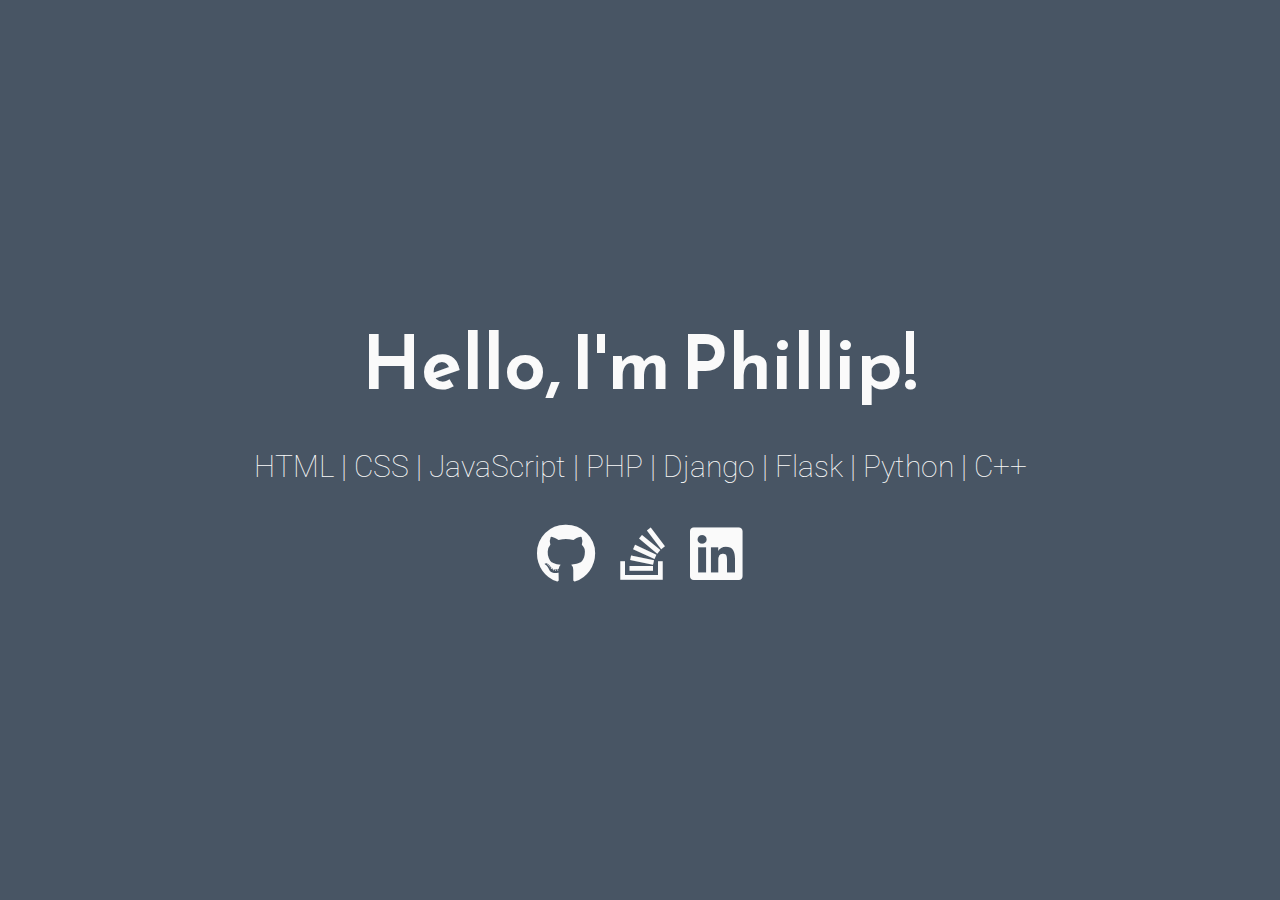
<file: index.html>
<!DOCTYPE html>
<html>
	<head>
		<meta charset="utf-8">
		<meta http-equiv="X-UA-Compatible" content="IE=edge">
		<meta name="viewport" content="width=device-width, initial-scale=1.0">
	
		<title>Phillip Kirk | Developer - Home</title>
	
		<link rel="icon" type="image/x-icon" href="/images/favicon.ico">
	
		<link href="https://fonts.googleapis.com/css?family=Reem+Kufi|Roboto:300" rel="stylesheet">
		<link href="https://use.fontawesome.com/releases/v5.13.1/css/all.css" rel="stylesheet">
		<link rel="stylesheet" href="css/reset.css">
		<link rel="stylesheet" href="css/styles.css">
		<!-- <link rel="stylesheet" href="css/themes/indigo-white.css"> -->
		<!-- <link rel="stylesheet" href="css/themes/green-white.css"> -->
		<!-- <link rel="stylesheet" href="css/themes/red-white.css"> -->
		<link rel="stylesheet" href="css/themes/grey-white.css">
		<!-- <link rel="stylesheet" href="css/themes/white-indigo.css"> -->
		<!-- <link rel="stylesheet" href="css/themes/white-blue.css"> -->
		<!-- <link rel="stylesheet" href="css/themes/white-grey.css"> -->
		<!-- <link rel="stylesheet" href="css/themes/white-red.css"> -->
		<!-- <link rel="stylesheet" href="css/themes/yellow-black.css"> -->
	</head>
	<body>
		<main>
			<div class="intro">Hello, I'm Phillip!</div>
			<div class="tagline">HTML | CSS | JavaScript | PHP | Django | Flask | Python | C++</div>
			<!-- Find your icons from here - https://fontawesome.com/icons?d=gallery&s=brands -->
			<div class="icons-social">
				<a target="_blank" href="https://github.com/phillipkirk">
					<i class="fab fa-github" aria-hidden="true" title="Github"></i>
					<span class="sr-only">Github</span>
				</a>
      				<!--<a target="_blank" href="https://twitter.com/NA">
        				<i class="fab fa-twitter" aria-hidden="true" title="Twitter"></i>
        				<span class="sr-only">Twitter</span>
      				</a>-->
      				<!--<a target="_blank" href="https://dev.to/NA">
        				<i class="fab fa-dev" aria-hidden="true" title="DEV Community"></i>
        				<span class="sr-only">DEV Community</span>
      				</a>-->
      				<a target="_blank" href="https://stackoverflow.com/users/21531555/phillipkirk">
        				<i class="fab fa-stack-overflow" aria-hidden="true" title="StackOverflow"></i>
					<span class="sr-only">StackOverflow</span>
      				</a>
				<a target="_blank" href="https://www.linkedin.com/in/phillip-j-kirk">
					<i class="fab fa-linkedin" aria-hidden="true" title="LinkedIn"></i>
					<span class="sr-only">LinkedIn</span>
				</a>
				<!--<a target="_blank" href="https://medium.com/NA">
					<i class="fab fa-medium" aria-hidden="true" title="Medium"></i>
					<span class="sr-only">Medium</span>
				</a>-->
      				<!--<a target="_blank" href="https://www.freecodecamp.org">
        				<i class="fab fa-free-code-camp" aria-hidden="true" title="FreeCodeCamp"></i>
        				<span class="sr-only">FreeCodeCamp</span>
      				</a>-->
      				<!--<a target="_blank" href="https://www.behance.net">
        				<i class="fab fa-behance" aria-hidden="true" title="Behance"></i>
        				<span class="sr-only">Behance</span>
      				</a>-->
      				<!-- <a target="_blank" href="https://workweb1.azurewebsites.net">
        					<i class="fa-solid fa-house"></i>
        				<span class="sr-only">My Homepage</span>
      				</a> -->
			</div>
		</main>
	</body>
</html>
</file>
<file: css/styles.css>
/* Typography */

html {
	font-family: 'Roboto', sans-serif;
}

@media (min-width: 576px) {
	html {
		font-size: 14px;
	}
}

@media (min-width: 768px) {
	html {
		font-size: 16px;
	}
}

@media (min-width: 992px) {
	html {
		font-size: 18px;
	}
}

@media (min-width: 1200px) {
	html {
		font-size: 20px;
	}
}

.icons-social i {
	font-size: 3em;
}

/* Custom Styles */

main {
	display: flex;
	flex-direction: column;
	min-height: 100vh;
	justify-content: center;
	padding: 0 30px;
	text-align: center;
}

main > .intro {
	font-family: 'Reem Kufi', sans-serif;
	font-size: 3.75em;
	font-weight: 600;
}

main > .tagline {
	font-size: 1.5rem;
	margin: 1.5rem 0;
	font-weight: 100;
}

.icons-social i {
	padding: 10px;
}

.icons-social a {
  text-decoration: none;
}

.devto {
	margin-bottom: -0.20rem;
}

.devto svg {
	margin-bottom: -0.20rem;
	margin-left: 0.675rem;;
	width: 2.65rem;
	height: 2.65rem;
}

a {
    text-decoration: none;
}

a:link {
    color: white;
}

a:visited {
    color: white;
}

a:hover {
    color: grey;
}

a:active {
    color: darkgray;
}

.icons-social i:link, :link {
    color: white;
}

.icons-social i:visited, a:visited {
    color: white;
}

.icons-social i:hover, a:hover {
    color: grey;
}

.icons-social i:active, a:active {
    color: darkgray;
}
</file>
<file: css/themes/indigo-white.css>
/* Theme */

main {
	background: #303F9F;
	color: #FAFAFA;
}

.icons-social a {
	color: #FAFAFA;
}

.icons-social a svg path{
	fill: #FAFAFA;
}
</file>
<file: css/themes/green-white.css>
/* Theme */

main {
	background: #43A047;
	color: #FAFAFA;
}

.icons-social a {
	color: #FAFAFA;
}

.icons-social a svg path{
	fill: #FAFAFA;
}
</file>
<file: css/themes/red-white.css>
/* Theme */

main {
	background: #AF3D4E;
	color: #FAFAFA;
}

.icons-social a {
	color: #FAFAFA;
}

.icons-social a svg path{
	fill: #FAFAFA;
}
</file>
<file: css/themes/grey-white.css>
/* Theme */

main {
	background: #485564;
	color: #FAFAFA;
}

.icons-social a {
	color: #FAFAFA;
}

.icons-social a svg path{
	fill: #FAFAFA;
}
</file>
<file: css/themes/white-indigo.css>
/* Theme */

main {
	background: #E8EAF6;
	color: #303F9F;
}

.icons-social a {
	color: #303F9F;
}

.icons-social a svg path{
	fill: #303F9F;
}
</file>
<file: css/themes/white-blue.css>
/* Theme */

main {
	background: #FAFAFA;
	color: #0277BD;
}

.icons-social a {
	color: #0277BD;
}

.icons-social a svg path{
	fill: #0277BD;
}
</file>
<file: css/themes/white-grey.css>
/* Theme */

main {
	background: #EDEDED;
	color: #4B5658;
}

.icons-social a {
	color: #4B5658;
}

.icons-social a svg path{
	fill: #4B5658;
}
</file>
<file: css/themes/white-red.css>
/* Theme */

main {
	background: #EDEDED;
	color: #AF3D4E;
}

.icons-social a {
	color: #AF3D4E;
}

.icons-social a svg path{
	fill: #AF3D4E;
}
</file>
<file: css/themes/yellow-black.css>
/* Theme */

main {
	background: #FFEB3B;
	color: #1E1E1E;
}

.icons-social a {
	color: #1E1E1E;
}

.icons-social a svg path{
	fill: #1E1E1E;
}
</file>
